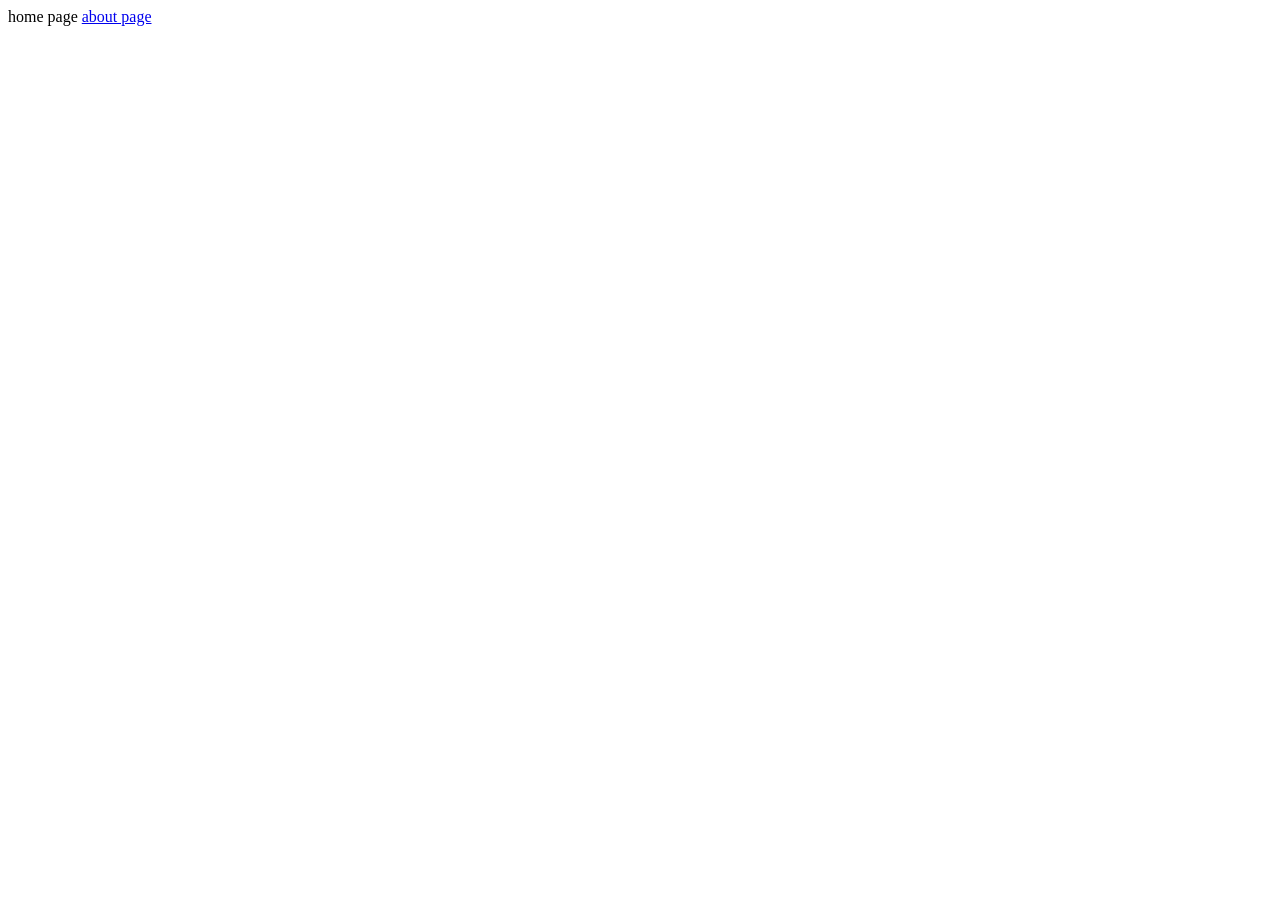
<file: index.html>
<!DOCTYPE html>
<html lang="en">
<head>
    <meta charset="UTF-8">
    <meta name="viewport" content="width=device-width, initial-scale=1.0">
    <title>Document</title>
</head>
<body>
<hi> home page </hi>
<a href="about.html">about page</a>
</body>
</html>
</file>
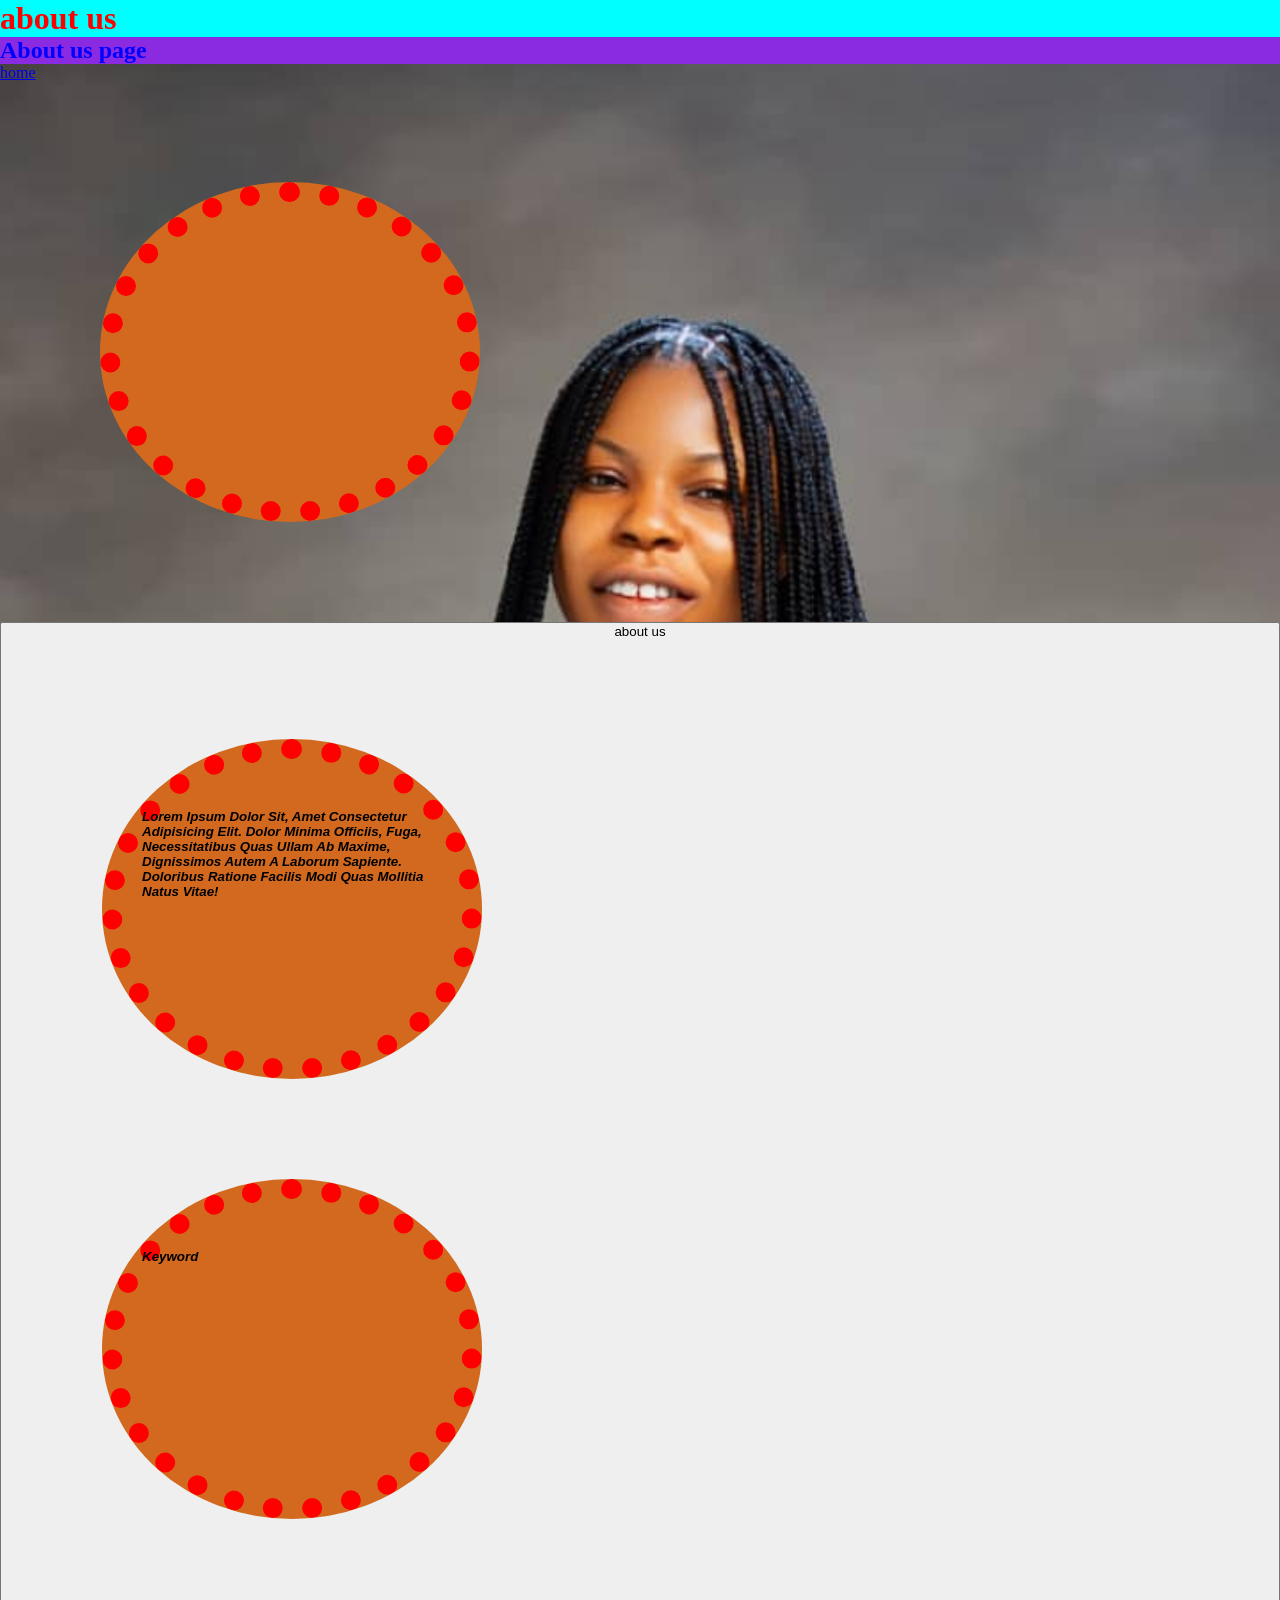
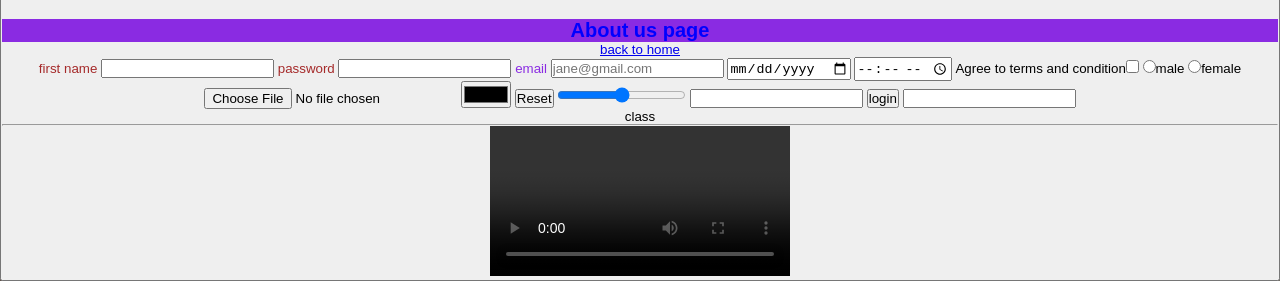
<file: about.html>
<!DOCTYPE html>
<html lang="en">

<head>
    <meta charset="UTF-8">
    <meta name="viewport" content="width=device-width, initial-scale=1.0">
    <title>Document</title>
    <link rel="stylesheet" href="style.css">
    <style>
        h1 {
            background-color: aqua;
        }
body{
    background-image: url("bd5.jpg");
    background-repeat: no-repeat;
    background-size: cover;
}
        p {
            background-color: chocolate;
        }
    </style>
</head>

<body>
    <header>
         <h1 style="color:red;">about us</h1>
         <h2 class="Bananas">About us page</h2>
    </header>

    <nav>
        <a href="index.html">home</a>
    </nav>

    <section>

    </section>

    <article>

    </article>

    <aside>

    </aside>

    <footer>
<p></p>
    </footer>
<button onclick="alert('hello')>login</button>
    <div>
    </div>
    
    <h1 style="color:red;">about us</h1>
    <p>Lorem ipsum dolor sit, amet consectetur adipisicing elit. Dolor minima officiis, fuga, necessitatibus quas ullam
        ab maxime, dignissimos autem a laborum sapiente. Doloribus ratione facilis modi quas mollitia natus vitae!</p>
    <p>keyword</p>
    <h2 class="Bananas">About us page</h2>
    <a href="index.html">back to home</a>
    <form>
        <label class="file">first name</label>
        <input type="text">
        <label class="file">password</label>
        <input type="password">
        <label id="email">email</label>
        <input type="email" placeholder="jane@gmail.com">
        <input type="date">
        <input type="time">
        <label> Agree to terms and condition</label><input type="checkbox">
        <input type="radio" name="gender"><label>male</label>
        <input type="radio" name="gender" +><label>female</label>
        <input type="file" />
        <input type="color" />
        <input type="reset" />
        <input type="range" />
        <input type="number" />
        <input type="button" value="login" />
        <input type="tel" />
        <div>class</div>
        <hr />
        <video src="c:\Users\HP\OneDrive\Videos\Download (1).mp4" controls></video>
    </form>
    
</html>
</file>
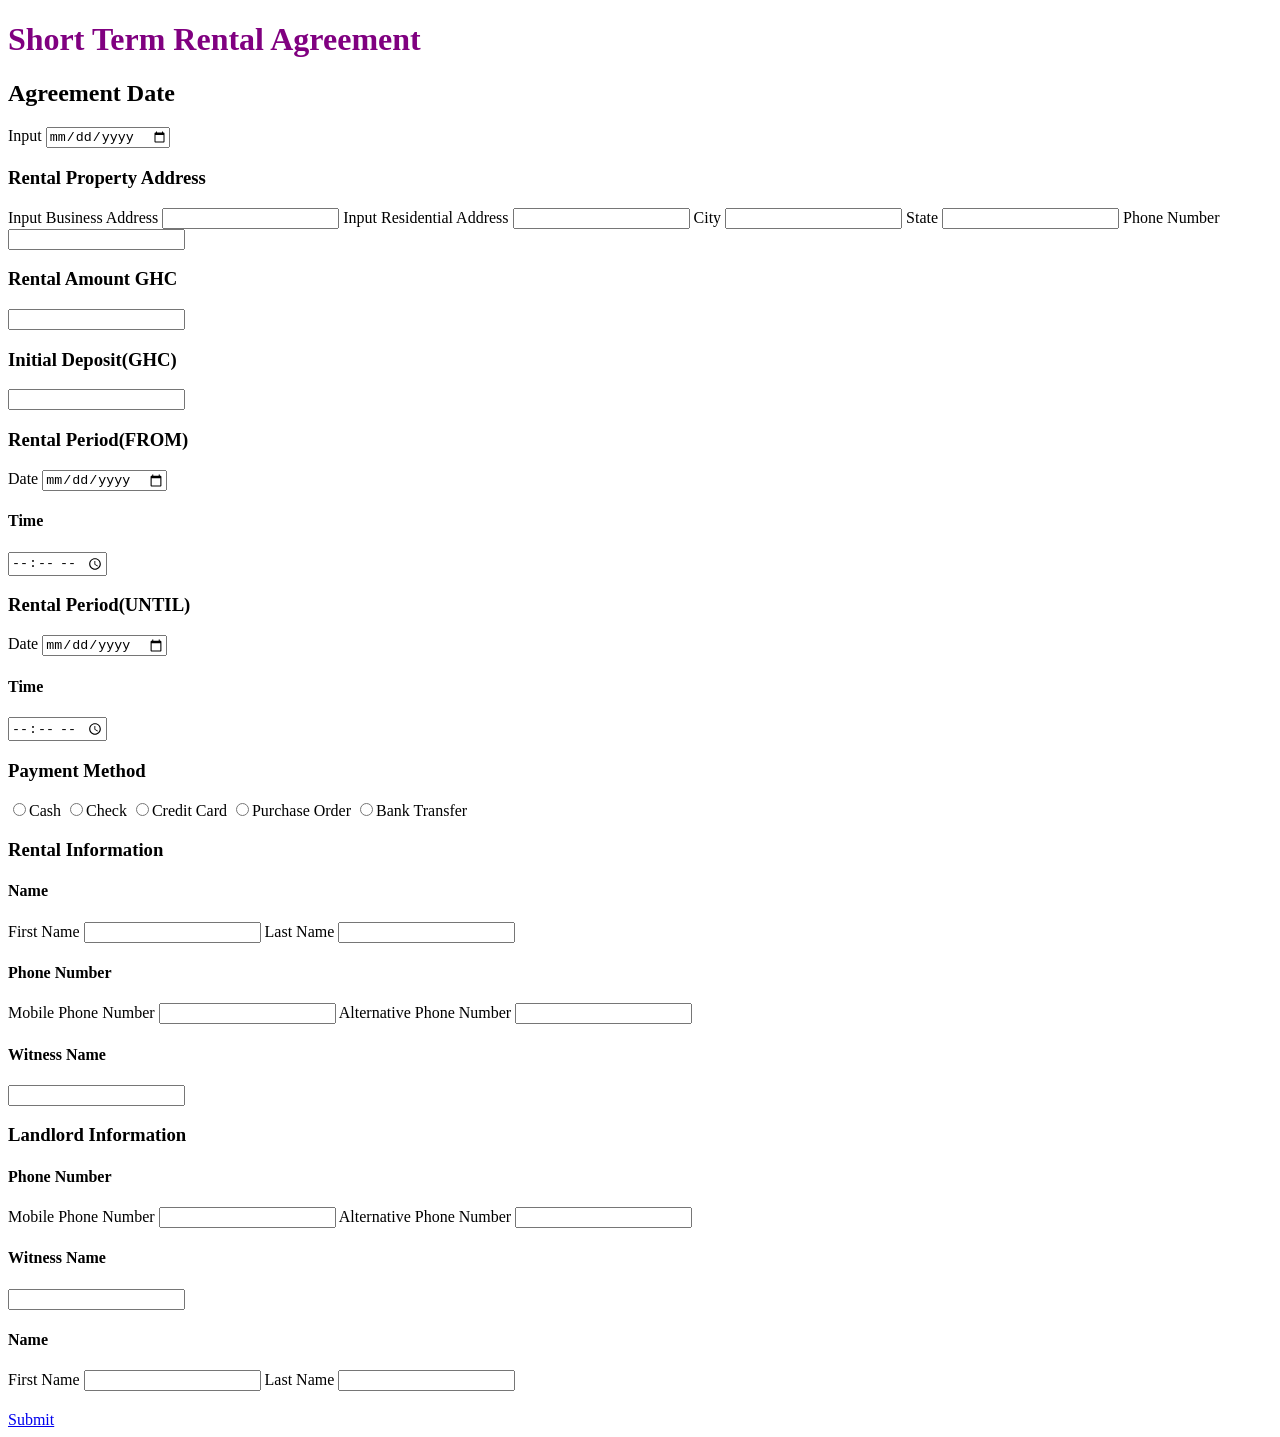
<file: janeabout.html>
<!DOCTYPE html>
<html lang="en">
<head>
    <meta charset="UTF-8">
    <meta name="viewport" content="width=device-width>, initial-scale=1.0">
    <title>Document</title>
</head>
<body>
     <header>
         <h1 style="color: purple;">Short Term Rental Agreement</h1>
         <h2 class=>Agreement Date</h2>
    </header>

    <form>
        <label>Input</label>
        <input type="date">
    </form>
         <h3 class=>Rental Property Address</h3>
    <form>
        <label>Input Business Address</label>
        <input type="Input Business Address">
        <label>Input Residential Address</label>
        <input type="Input Residential Address">
        <label>City</label>
        <input type="City">
        <label>State</label>
        <input type="State">
        <label>Phone Number</label>
        <input type="Phone Number">
        <h3 class=> Rental Amount GHC</h3>
         <label></label>
        <input type="">
        <h3 class=> Initial Deposit(GHC)</h3> <label></label>
        <input type="">
        <h3 class=>Rental Period(FROM)</h3>
        <label>Date</label>
        <input type="date">
        <h4>Time</h4>
        <input type="Time"placeholder="AM">
        <h3>Rental Period(UNTIL)</h3>
        <label>Date</label>
        <input type="date">
        <h4>Time</h4>
        <input type="Time" placeholder="AM">
        <h3>Payment Method</h3>
        <input type="radio" name="Payment Method"><label>Cash</label>
        <input type="radio" name="Payment Method"+><label>Check</label>
        <input type="radio" name="Payment Method"><label>Credit Card</label>
        <input type="radio" name="Payment Method" +><label>Purchase Order</label>
        <input type="radio" name="Payment Method"><label>Bank Transfer</label>
        <h3>Rental Information</h3>
        <h4>Name</h4>
        <label>First Name</label>
        <input type="first name">
        <label>Last Name</label>
        <input type="Last Name">
        <h4>Phone Number</h4>
        <label>Mobile Phone Number</label>
        <input type="Mobile Phone Number">
        <label>Alternative Phone Number</label>
        <input type="Alternative Phone Number">
        <h4>Witness Name</h4>
        <label></label>
        <input type="">
        <h3>Landlord Information</h3>
        <h4>Phone Number</h4>
        <label>Mobile Phone Number</label>
        <input type="Mobile Phone Number">
        <label>Alternative Phone Number</label>
        <input type="Alternative Phone Number">
        <h4>Witness Name</h4>
        <label></label>
        <input type="">
        <h4>Name</h4>
        <label>First Name</label>
        <input type="First Name">
        <label>Last Name</label>
        <input type="Last Name">
        <h2></h2>
        <a href="janeindex.html">Submit</a>
    </form>
</body>
</html>
</file>
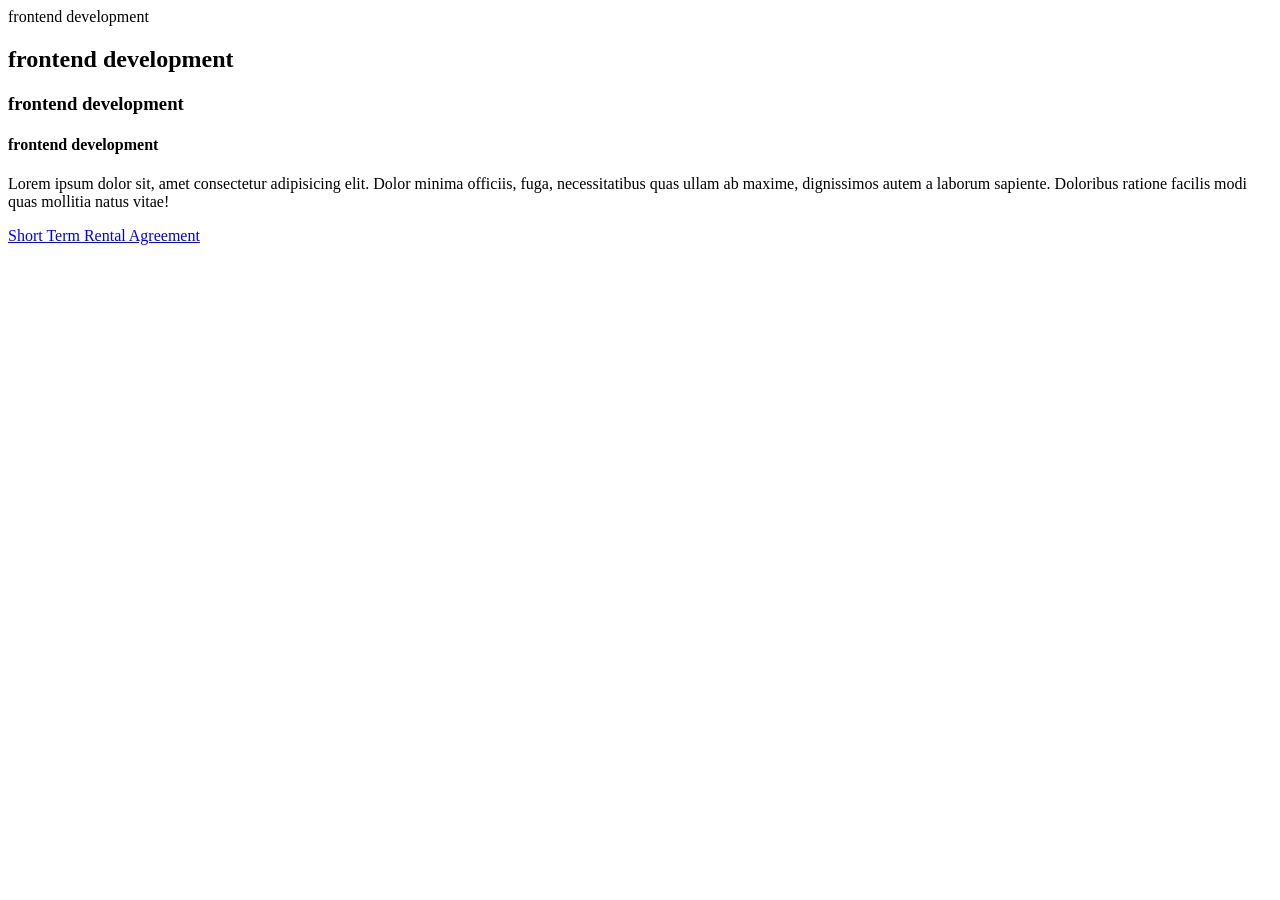
<file: janeindex.html>
<!DOCTYPE html>
<html lang="en">
<head>
    <meta charset="UTF-8">
    <meta name="viewport" content="width, initial-scale=1.0">
    <title>Document</title>
</head>
<body>
    <hi>frontend development</hi>
    <h2>frontend development</h2>
    <h3>frontend development</h3>
    <h4>frontend development</h4>
    <p>Lorem ipsum dolor sit, amet consectetur adipisicing elit. Dolor minima officiis, fuga, necessitatibus quas ullam ab maxime, dignissimos autem a laborum sapiente. Doloribus ratione facilis modi quas mollitia natus vitae!
</p>
<a href="janeabout.html">Short Term Rental Agreement</a>

</body>
</html>
</file>
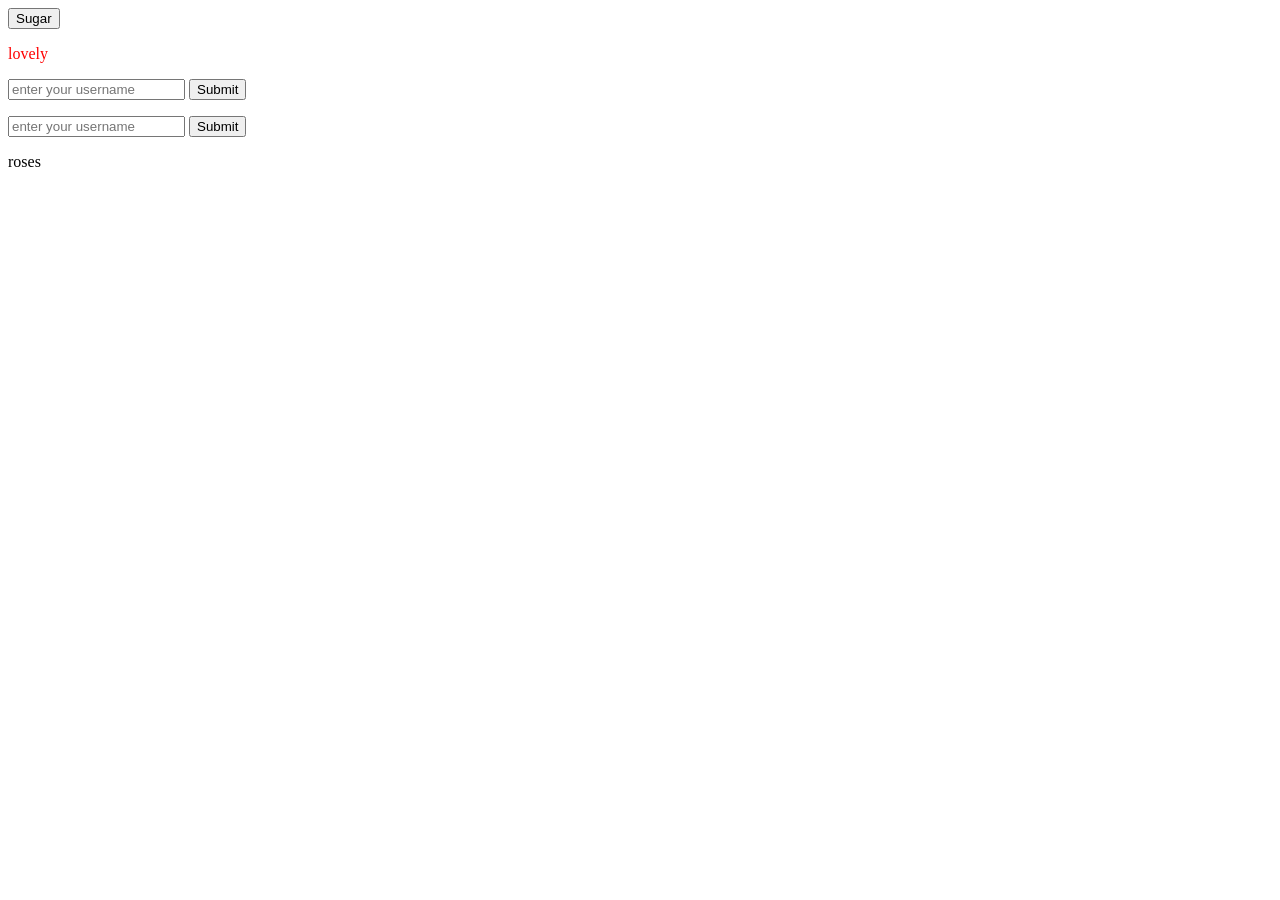
<file: me.html>
<!DOCTYPE html>
<html lang="en">
    <body>
<head>
    <meta charset="UTF-8">
    <meta name="viewport" content="width=device-width, initial-scale=1.0">
    <title>Document</title>
</head>
<button id="s">
        Sugar
    </button>
    <p id="pink">
    decoration
   </p>
   <p id="output"></p>
   <input id="input" type="text" placeholder="enter your username">
   <button>Submit</button>
   
   <p id="input2"></p>
   <input id="input" type="text" placeholder="enter your username">
   <button id="button2">Submit</button>
   <script>

   </script>
    <script src="external.js"></script>
</body>
</html>
</file>
<file: style.css>
*{
    padding: 0px;
    margin: 0px;
}
h2 {
    color: blue;
}

.Bananas {
    background-color: blueviolet;
}

#email {
    color: blueviolet
}
.file{
    color: brown;
}

p{
    text-align: left;
    font-family: 'Franklin Gothic Medium', 'Arial Narrow', Arial, sans-serif;
    text-transform: capitalize;
font-style: oblique;
font-weight: bold;
width: 300px;
height: 200px;
padding: 20px;
padding-top: 50px;
padding-bottom: 50px;
margin: 100px;
border-width: 20px;
border-style:double;
border-color: blue;
border: 20px dotted red;
border-radius: 50%;
}
.image img{
    width: 50px;
    height: 50px;
}
.Tutorials button{
border: none;
background-color: transparent;
}
.Tutorials{
    display: flex;
}
</file>
